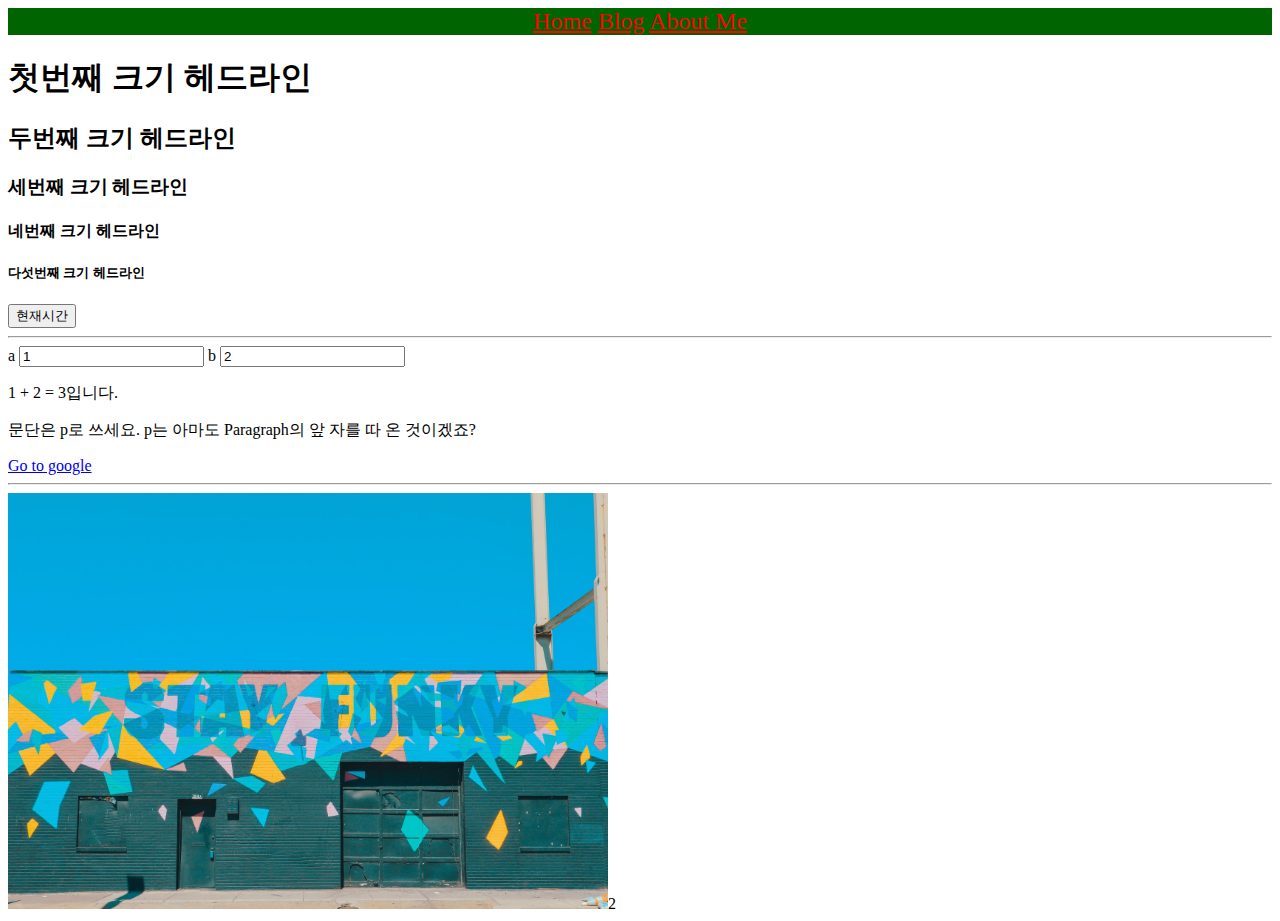
<file: crawling/index.html>
<!DOCTYPE html>
<html >
    <head>
        <title>My page</title>
        <link href="./practice.css" rel="stylesheet" type="text/css">

        <script type="text/javascript" src="add_two_numbers.js"></script>
        <script type="text/javascript" src="what_time_is_it.js"></script>
    
    </head>

    <body>
        <nav>
            <a href="./index.html">Home</a>
            <a href="./blog_list.html">Blog</a>
            <a href="./about_me.html">About Me</a>
        </nav>

        <h1>첫번째 크기 헤드라인</h1>
        <h2>두번째 크기 헤드라인</h2>
        <h3>세번째 크기 헤드라인</h3>
        <h4>네번째 크기 헤드라인</h4>
        <h5>다섯번째 크기 헤드라인</h5>
        <button onclick="whatTimeIsIt()">현재시간</button>
        <hr />

        <label for="inputA">a</label>
        <input id="inputA" value=1 onkeyup="doSomething()">
        <label for="inputB">b</label>
        <input id="inputB" value=2 onkeyup="doSomething()">

        <p><span id="valueA">1</span> + <span id="valueB">2</span> = <span id="valueC">3</span>입니다.</p>
        
        <p>문단은 p로 쓰세요. p는 아마도 Paragraph의 앞 자를 따 온 것이겠죠?</p>
        <a href="https://www.google.com">Go to google</a>
        <hr />
        <img src="./images/stay_funky.jpg" width="600px">2
    </body>
</html>
</file>
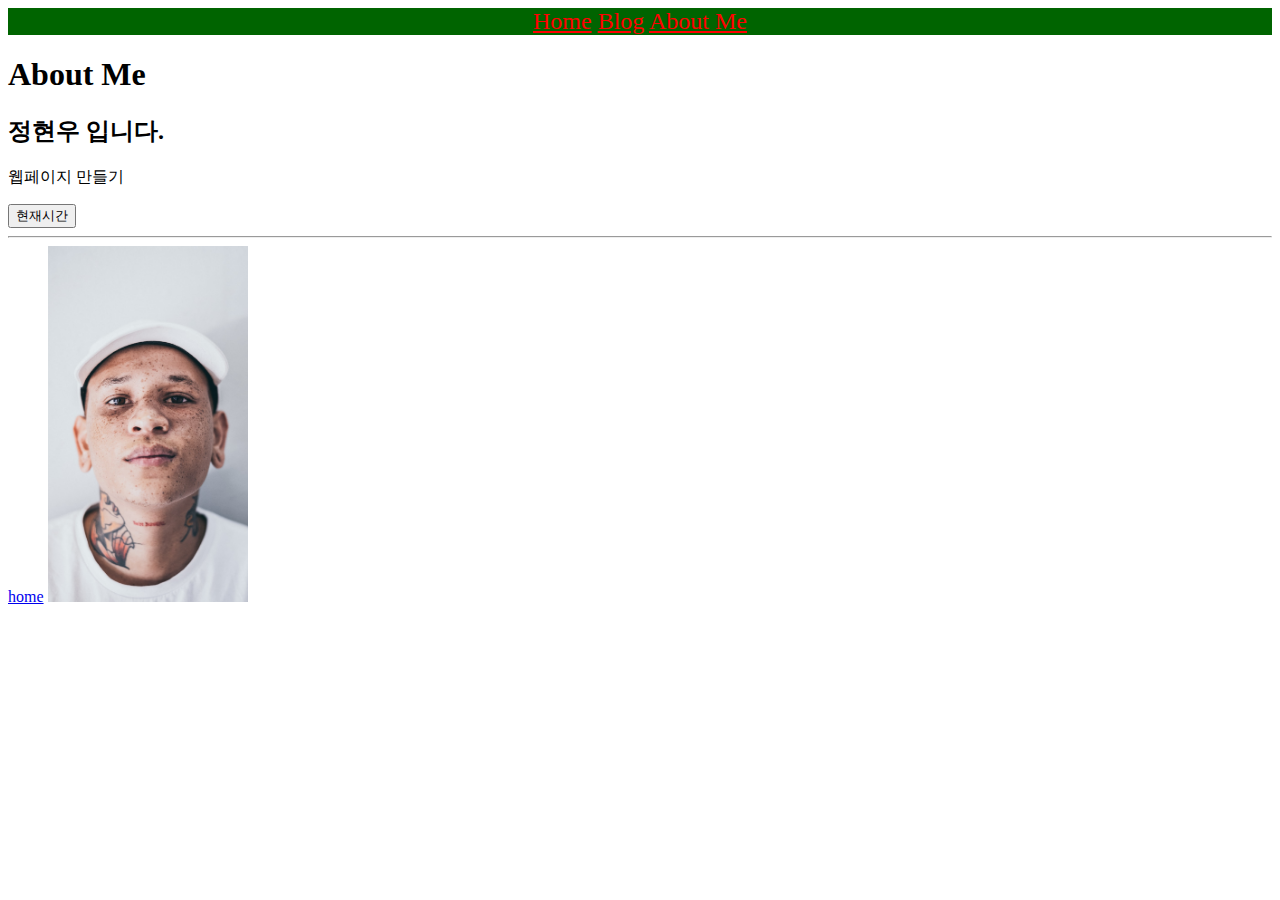
<file: crawling/about_me.html>
<!DOCTYPE html>
<html >
    <head>
        <title>About Me</title>
        <link href="./practice.css" rel="stylesheet" type="text/css">
        <script type="text/javascript" src="what_time_is_it.js"></script>
    </head>

    <body>
        <nav>
            <a href="./index.html" >Home</a>
            <a href="./blog_list.html">Blog</a>
            <a href="./about_me.html">About Me</a>
        </nav>

        <h1>About Me</h1>
        <h2>정현우 입니다.</h2>

        <p>웹페이지 만들기</p>
        <button onclick="whatTimeIsIt()">현재시간</button>
        <hr/>
        
        <a href="index.html">home</a>
        
        <img src="./images/boy_01.jpg" width="200px">
    
    </body>
</html>
</file>
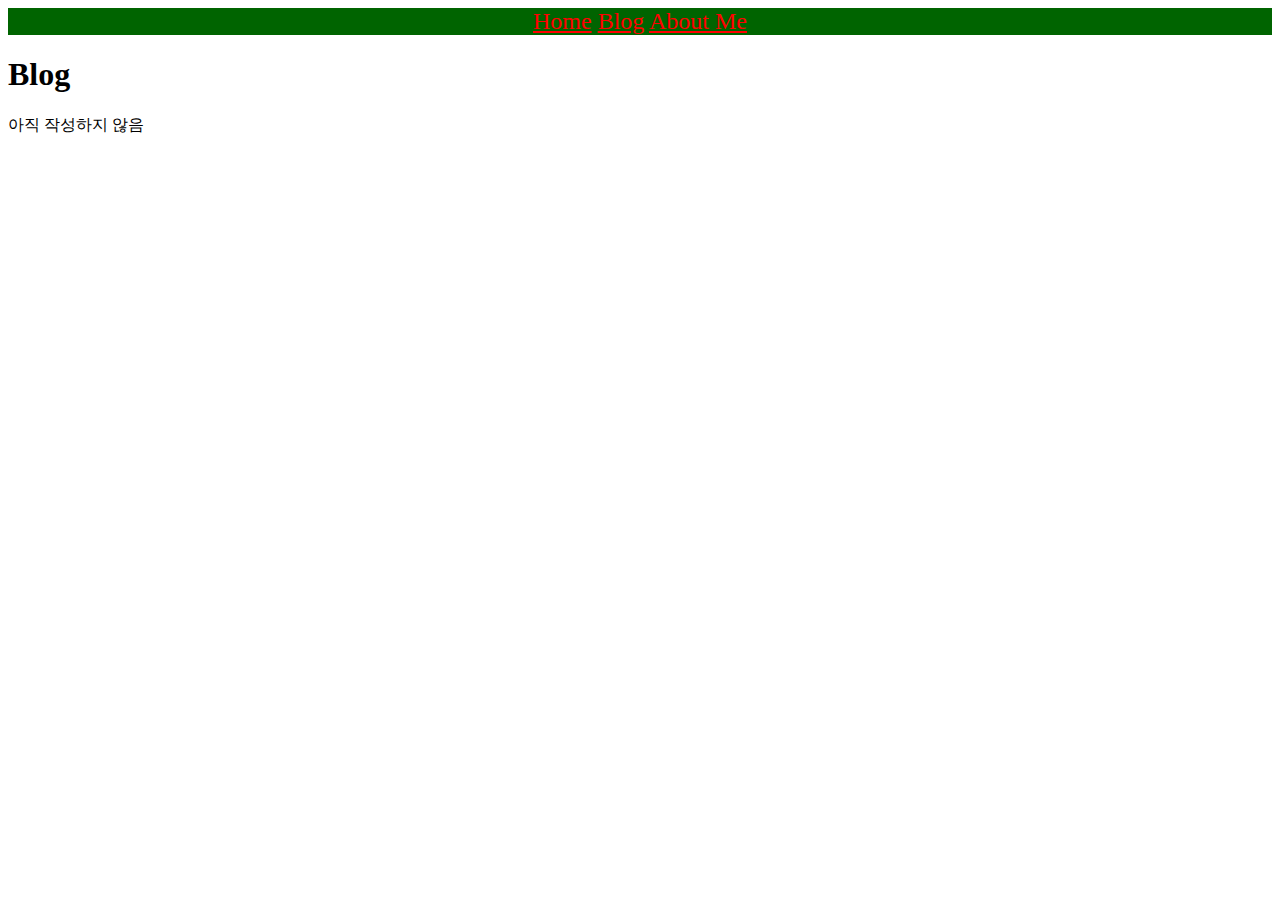
<file: crawling/blog_list.html>
<!DOCTYPE html>
<html >
    <head>
        <title>Blog</title>
        <link href="./practice.css" rel="stylesheet" type="text/css">
    </head>

    <body>
        <nav>
            <a href="./index.html" >Home</a>
            <a href="./blog_list.html">Blog</a>
            <a href="./about_me.html">About Me</a>
        </nav>

        <h1>Blog</h1>

        <p>아직 작성하지 않음</p>
        
    </body>
</html>
</file>
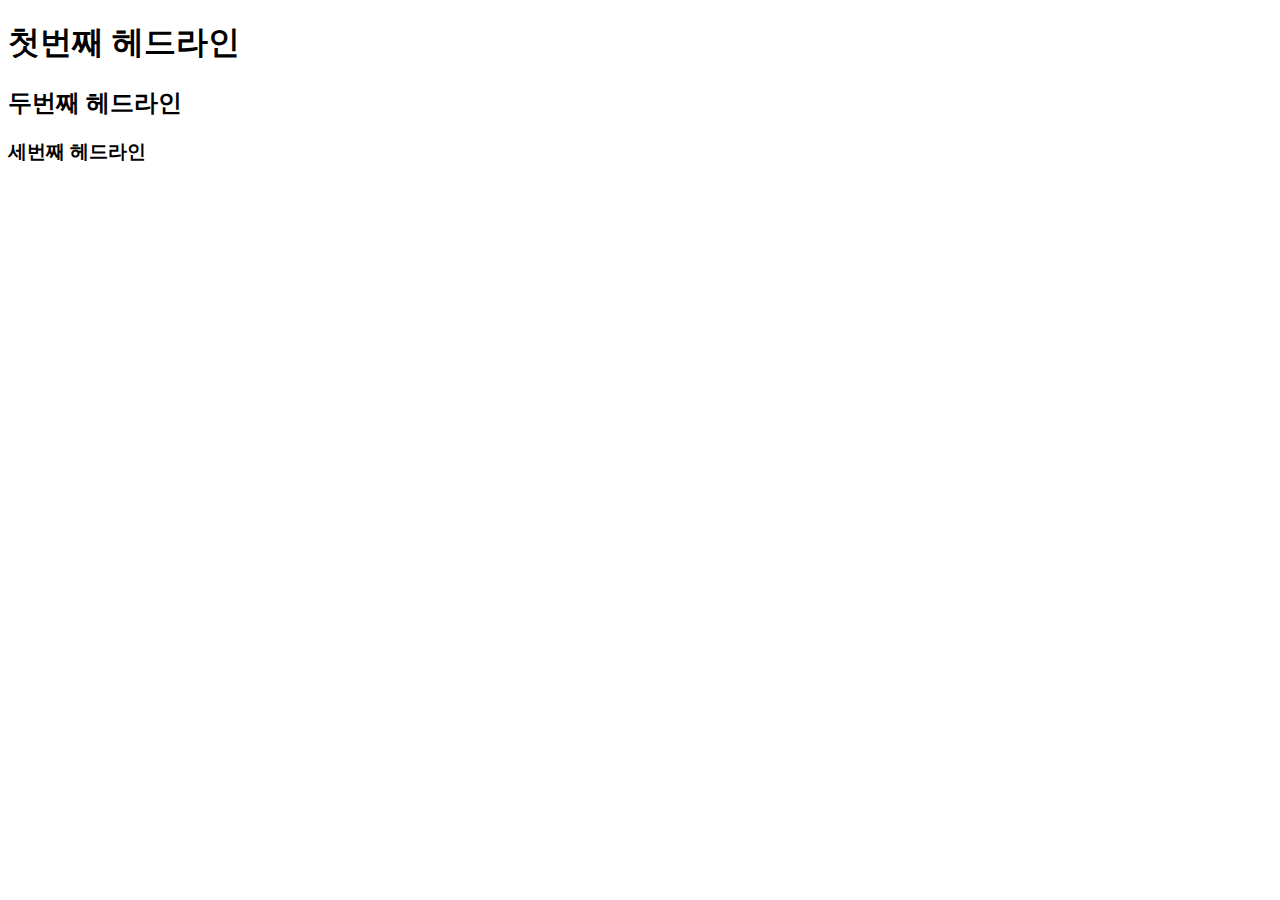
<file: crawling/test.html>
<!DOCTYPE html>
<html lang="en">
<head>
    <meta charset="UTF-8">
    <meta http-equiv="X-UA-Compatible" content="IE=edge">
    <meta name="viewport" content="width=device-width, initial-scale=1.0">
    <title>My Page</title>
</head>
<body>
    <h1>첫번째 헤드라인</h1>
    <h2>두번째 헤드라인</h2>
    <h3>세번째 헤드라인</h3>
</body>
</html>
</file>
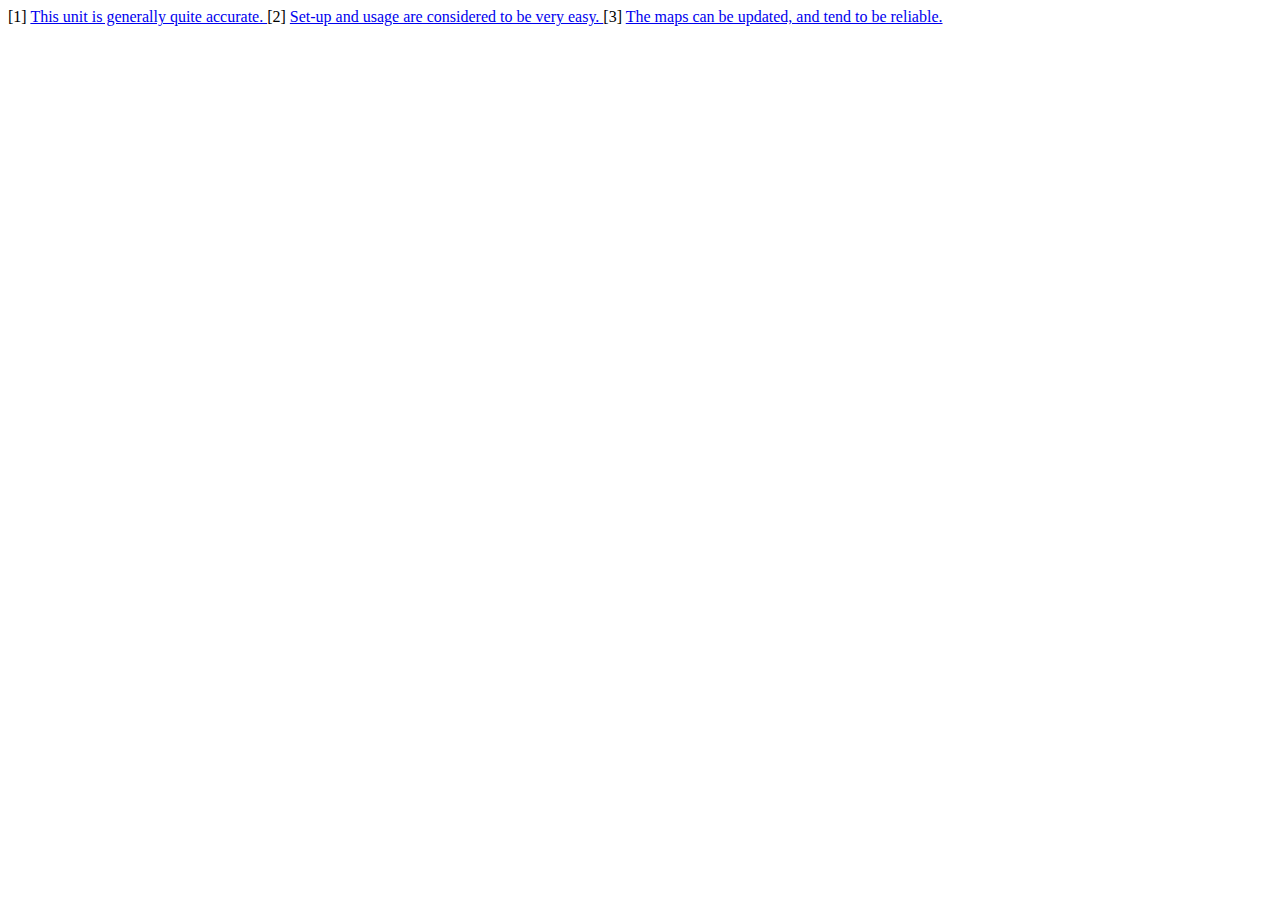
<file: m8_머신러닝응용/OpinosisDataset1.0/examples/prepare4rouge/output/models/accuracy_garmin_nuvi_255W_gps.1.gold.html>
<html>
				<head>
				<title>accuracy_garmin_nuvi_255W_gps.1.gold.html</title>
				</head>
				<body bgcolor="white">
<a name="1">[1]</a> <a href="#1" id=1>This unit is generally quite accurate.  </a>
<a name="2">[2]</a> <a href="#2" id=2>Set-up and usage are considered to be very easy. </a>
<a name="3">[3]</a> <a href="#3" id=3>The maps can be updated, and tend to be reliable.</a>
</body>
									 </html>
</file>
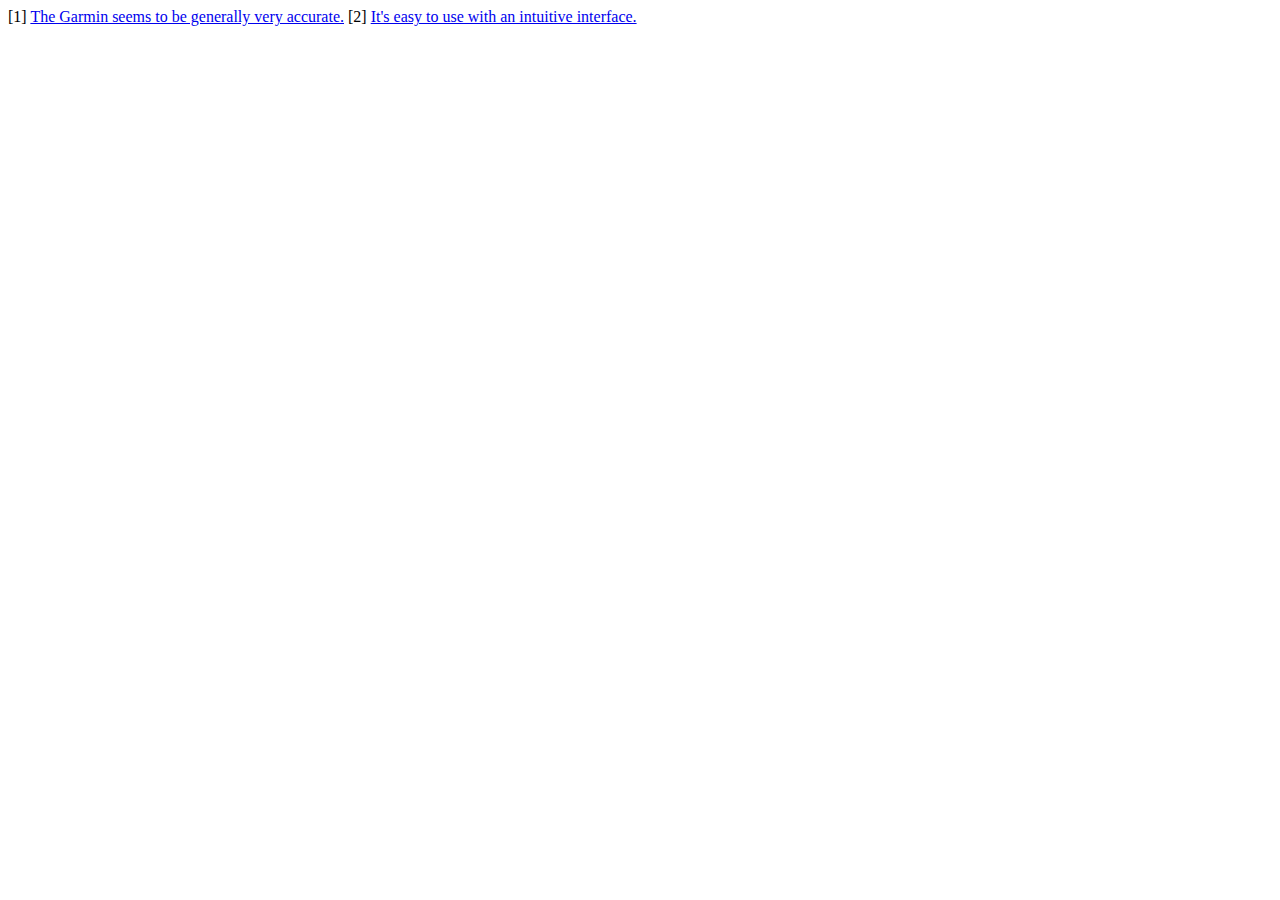
<file: m8_머신러닝응용/OpinosisDataset1.0/examples/prepare4rouge/output/models/accuracy_garmin_nuvi_255W_gps.2.gold.html>
<html>
				<head>
				<title>accuracy_garmin_nuvi_255W_gps.2.gold.html</title>
				</head>
				<body bgcolor="white">
<a name="1">[1]</a> <a href="#1" id=1>The Garmin seems to be generally very accurate.</a>
<a name="2">[2]</a> <a href="#2" id=2>It's easy to use with an intuitive interface.</a>
</body>
									 </html>
</file>
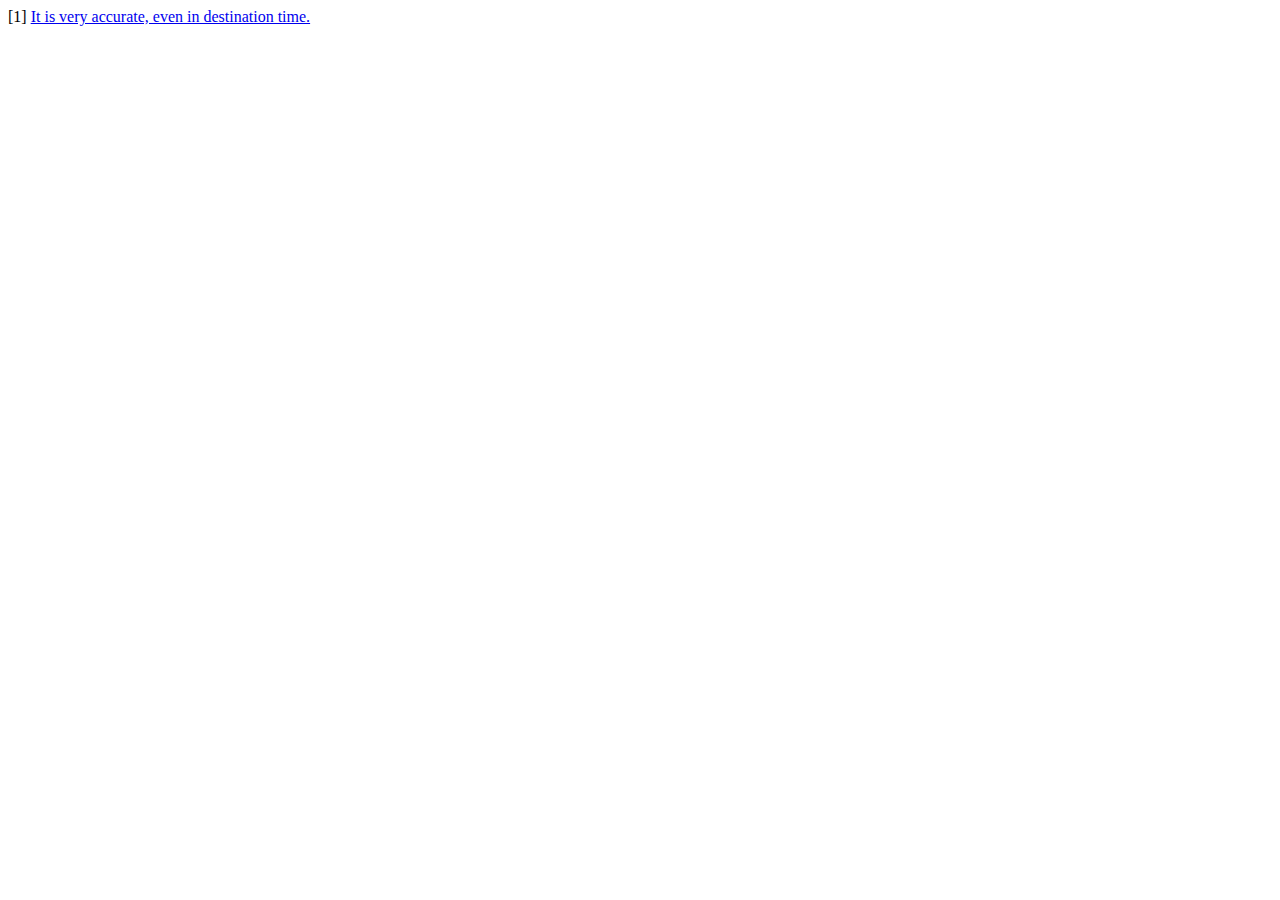
<file: m8_머신러닝응용/OpinosisDataset1.0/examples/prepare4rouge/output/models/accuracy_garmin_nuvi_255W_gps.3.gold.html>
<html>
				<head>
				<title>accuracy_garmin_nuvi_255W_gps.3.gold.html</title>
				</head>
				<body bgcolor="white">
<a name="1">[1]</a> <a href="#1" id=1>It is very accurate, even in destination time.</a>
</body>
									 </html>
</file>
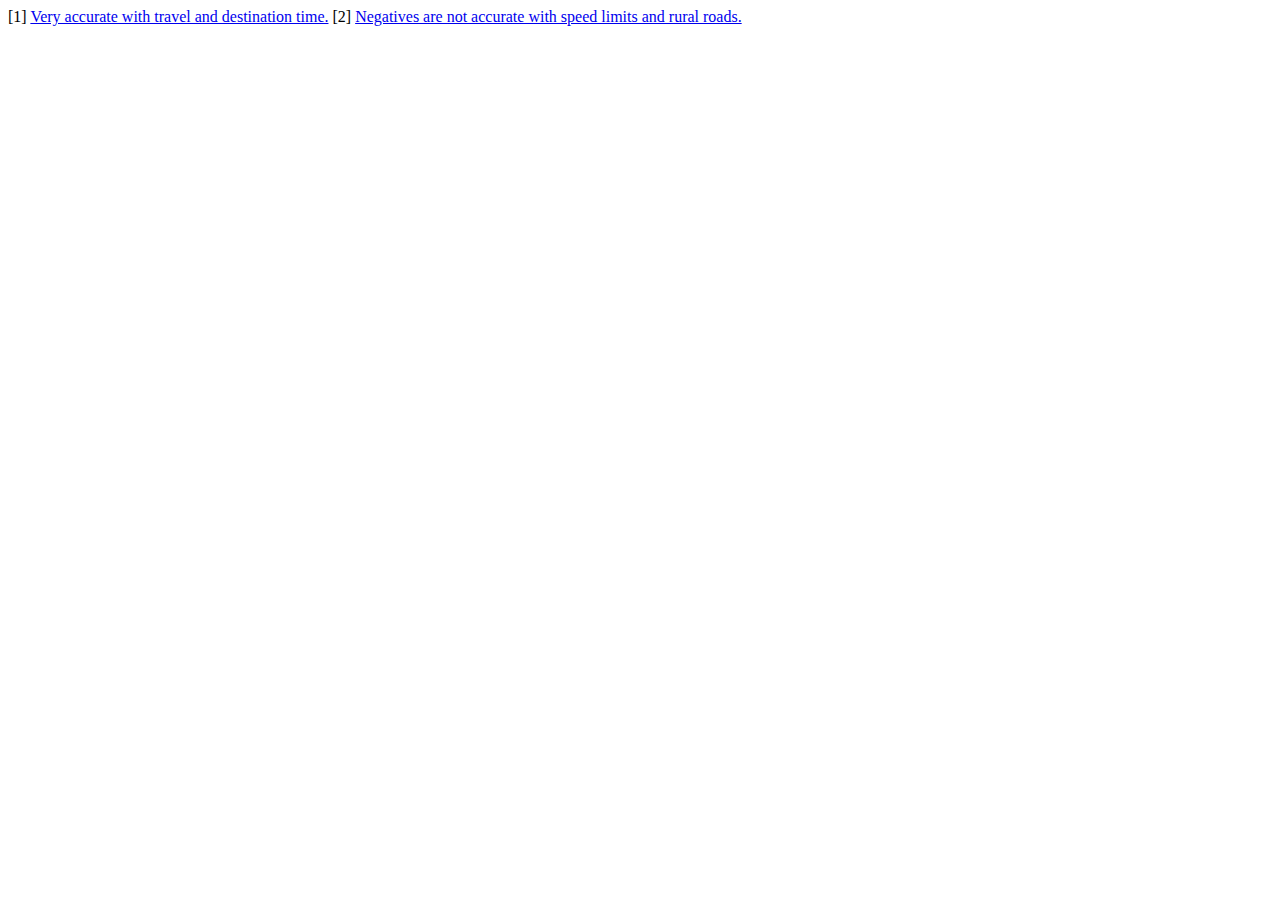
<file: m8_머신러닝응용/OpinosisDataset1.0/examples/prepare4rouge/output/models/accuracy_garmin_nuvi_255W_gps.4.gold.html>
<html>
				<head>
				<title>accuracy_garmin_nuvi_255W_gps.4.gold.html</title>
				</head>
				<body bgcolor="white">
<a name="1">[1]</a> <a href="#1" id=1>Very accurate with travel and destination time.</a>
<a name="2">[2]</a> <a href="#2" id=2>Negatives are not accurate with speed limits and rural roads.</a>
</body>
									 </html>
</file>
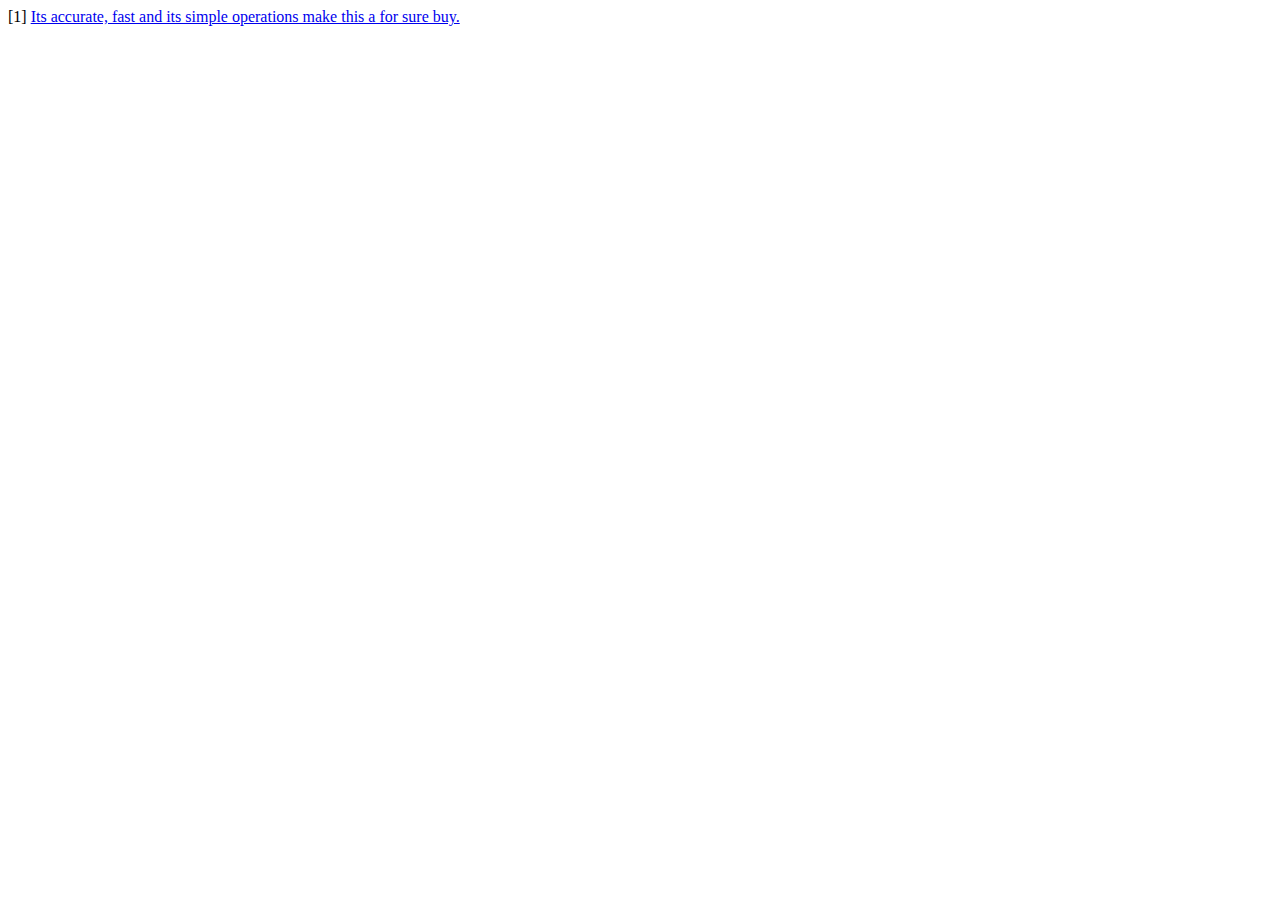
<file: m8_머신러닝응용/OpinosisDataset1.0/examples/prepare4rouge/output/models/accuracy_garmin_nuvi_255W_gps.5.gold.html>
<html>
				<head>
				<title>accuracy_garmin_nuvi_255W_gps.5.gold.html</title>
				</head>
				<body bgcolor="white">
<a name="1">[1]</a> <a href="#1" id=1>Its accurate, fast and its simple operations make this a for sure buy.</a>
</body>
									 </html>
</file>
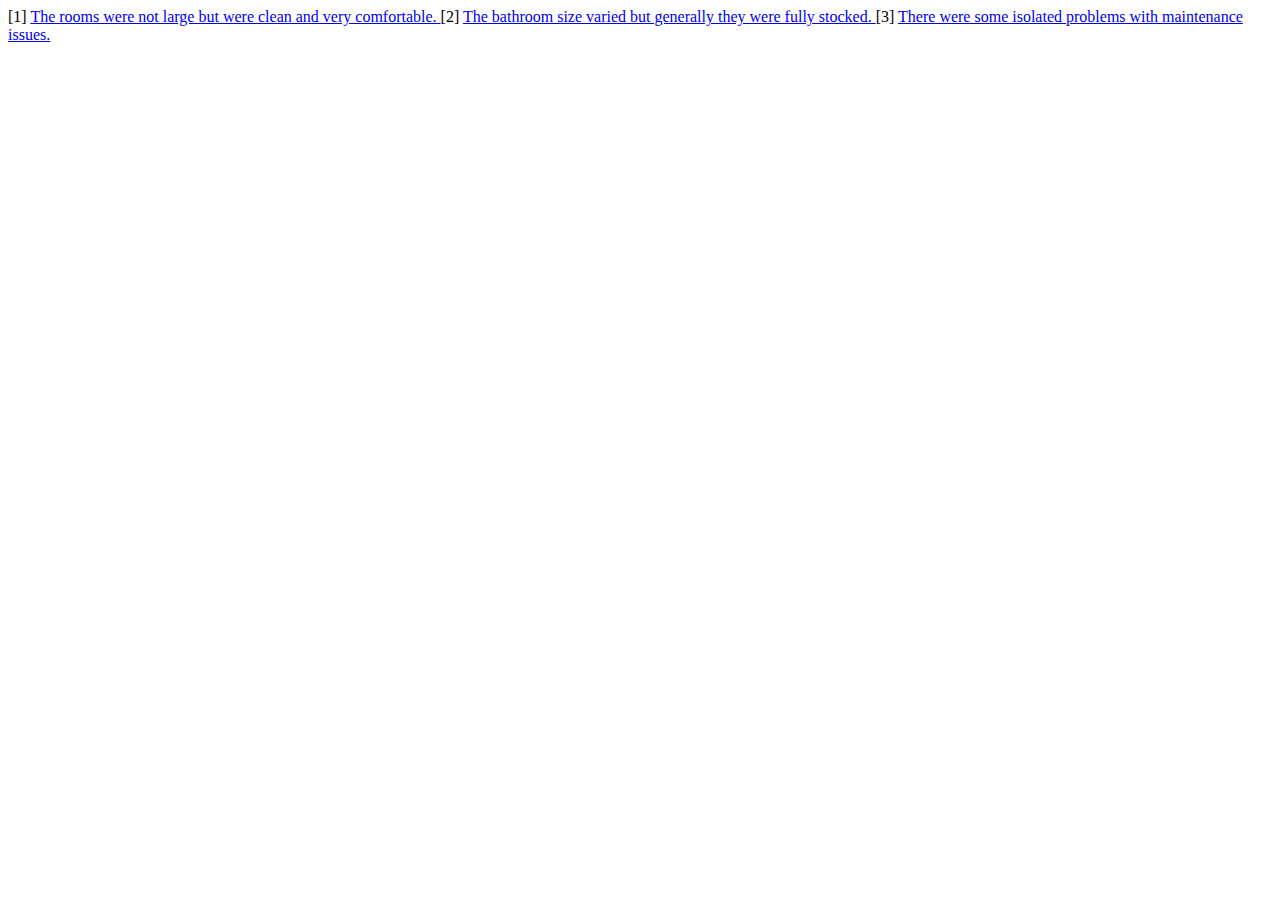
<file: m8_머신러닝응용/OpinosisDataset1.0/examples/prepare4rouge/output/models/bathroom_bestwestern_hotel_sfo.1.gold.html>
<html>
				<head>
				<title>bathroom_bestwestern_hotel_sfo.1.gold.html</title>
				</head>
				<body bgcolor="white">
<a name="1">[1]</a> <a href="#1" id=1>The rooms were not large but were clean and very comfortable. </a>
<a name="2">[2]</a> <a href="#2" id=2>The bathroom size varied but generally they were fully stocked. </a>
<a name="3">[3]</a> <a href="#3" id=3>There were some isolated problems with maintenance issues.</a>
</body>
									 </html>
</file>
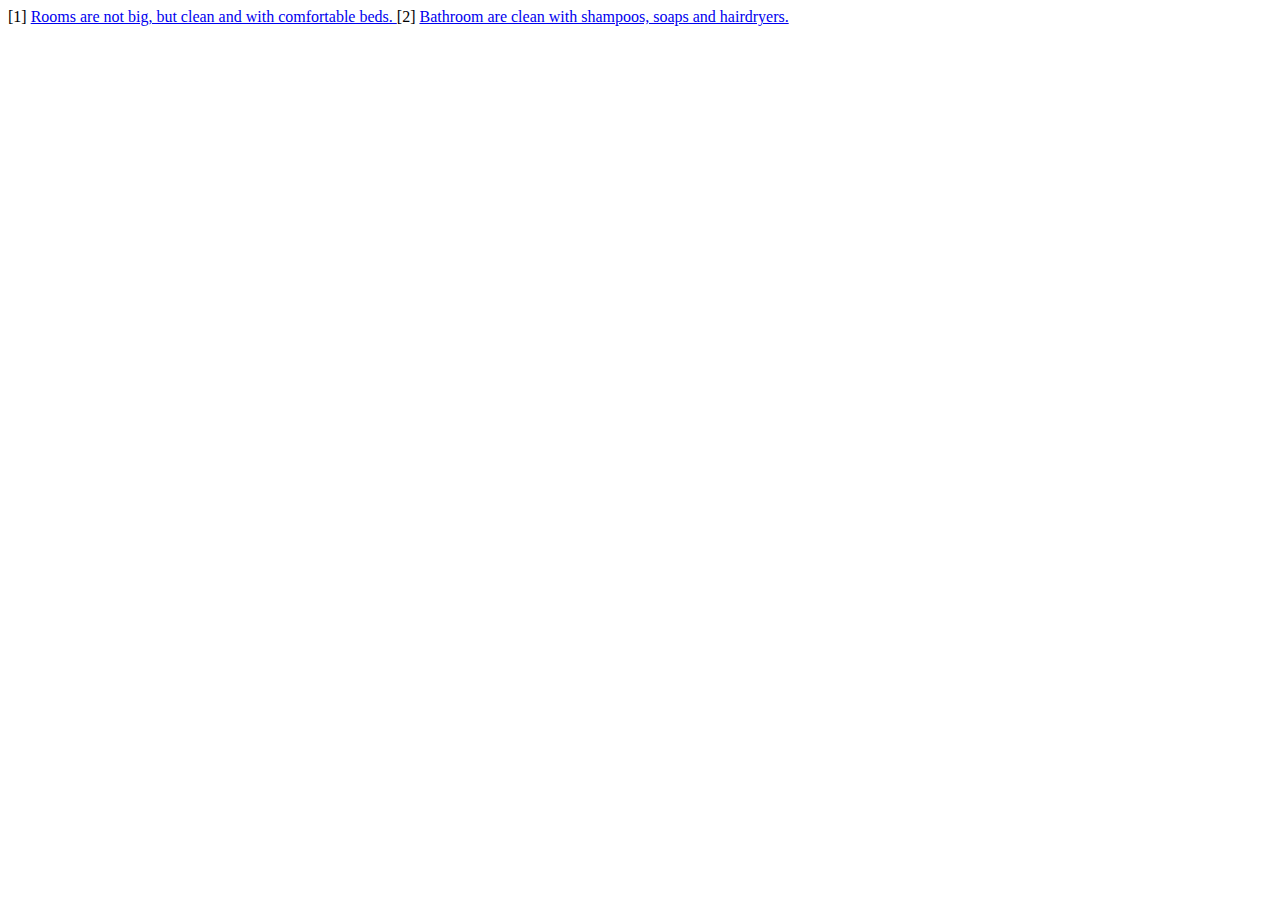
<file: m8_머신러닝응용/OpinosisDataset1.0/examples/prepare4rouge/output/models/bathroom_bestwestern_hotel_sfo.2.gold.html>
<html>
				<head>
				<title>bathroom_bestwestern_hotel_sfo.2.gold.html</title>
				</head>
				<body bgcolor="white">
<a name="1">[1]</a> <a href="#1" id=1>Rooms are not big, but clean and with comfortable beds. </a>
<a name="2">[2]</a> <a href="#2" id=2>Bathroom are clean with shampoos, soaps and hairdryers.</a>
</body>
									 </html>
</file>
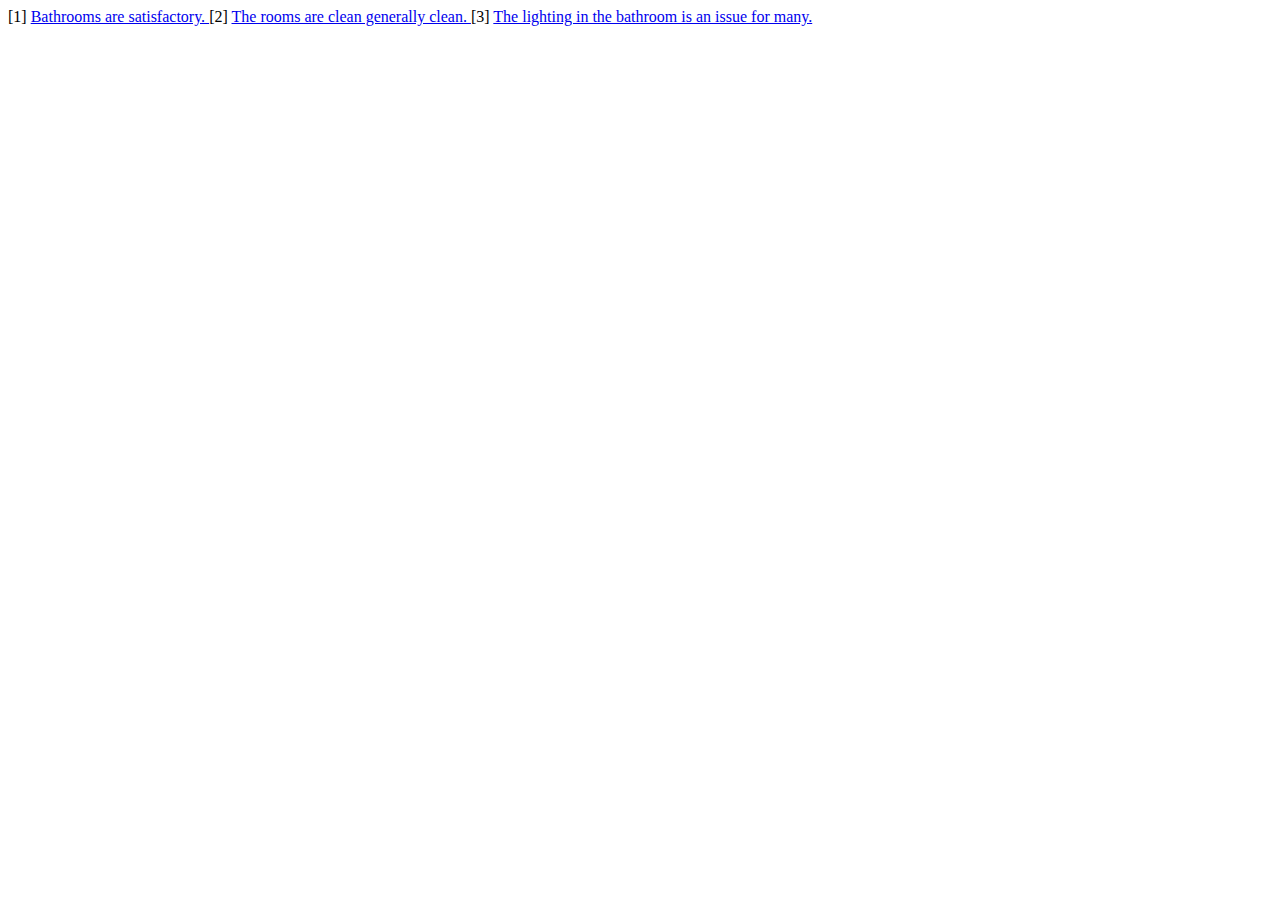
<file: m8_머신러닝응용/OpinosisDataset1.0/examples/prepare4rouge/output/models/bathroom_bestwestern_hotel_sfo.3.gold.html>
<html>
				<head>
				<title>bathroom_bestwestern_hotel_sfo.3.gold.html</title>
				</head>
				<body bgcolor="white">
<a name="1">[1]</a> <a href="#1" id=1>Bathrooms are satisfactory. </a>
<a name="2">[2]</a> <a href="#2" id=2>The rooms are clean generally clean. </a>
<a name="3">[3]</a> <a href="#3" id=3>The lighting in the bathroom is an issue for many.</a>
</body>
									 </html>
</file>
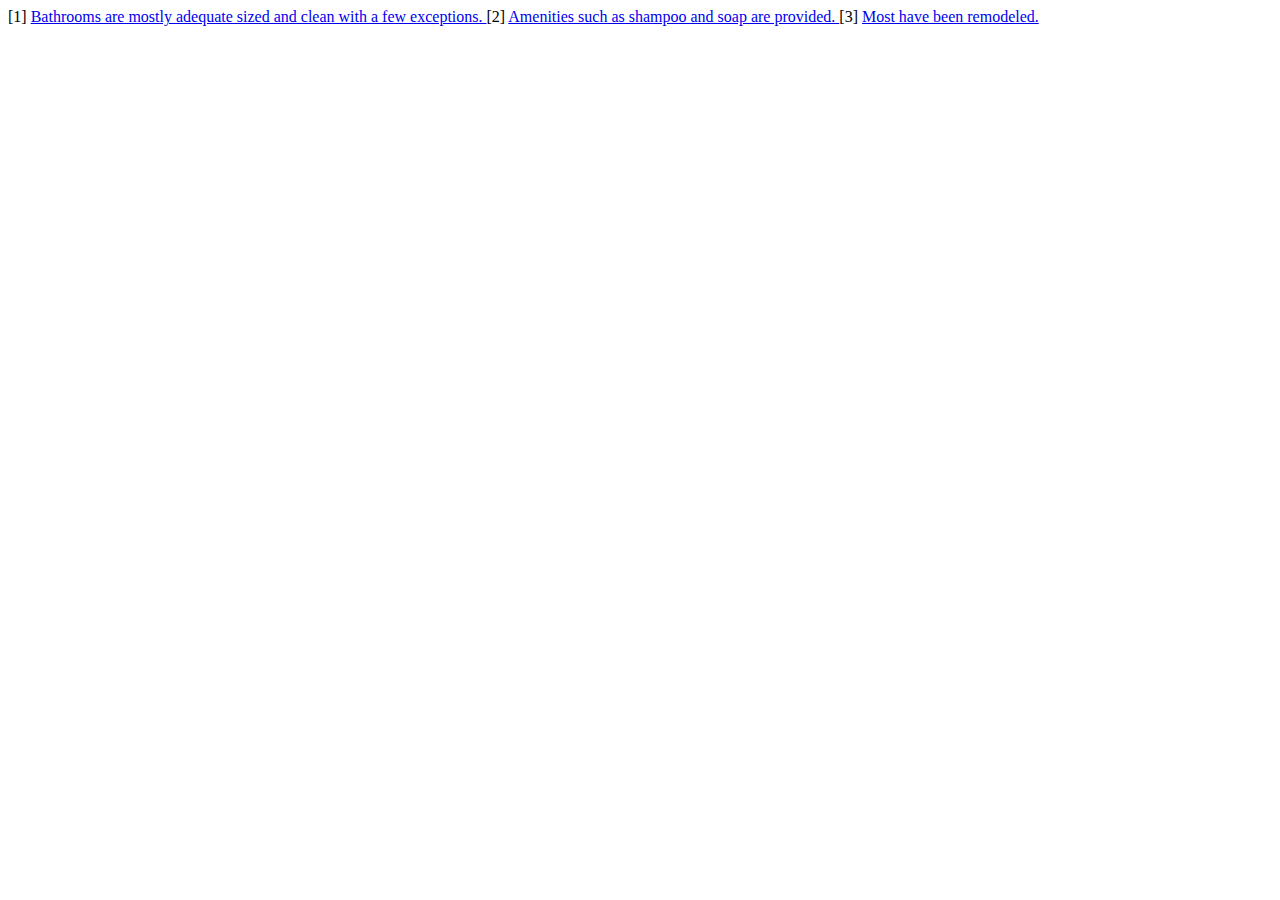
<file: m8_머신러닝응용/OpinosisDataset1.0/examples/prepare4rouge/output/models/bathroom_bestwestern_hotel_sfo.4.gold.html>
<html>
				<head>
				<title>bathroom_bestwestern_hotel_sfo.4.gold.html</title>
				</head>
				<body bgcolor="white">
<a name="1">[1]</a> <a href="#1" id=1>Bathrooms are mostly adequate sized and clean with a few exceptions. </a>
<a name="2">[2]</a> <a href="#2" id=2>Amenities such as shampoo and soap are provided. </a>
<a name="3">[3]</a> <a href="#3" id=3>Most have been remodeled.</a>
</body>
									 </html>
</file>
<file: crawling/practice.css>
nav {background-color: darkgreen; font-size: 150%; text-align: center}
nav a {color:red}
</file>
